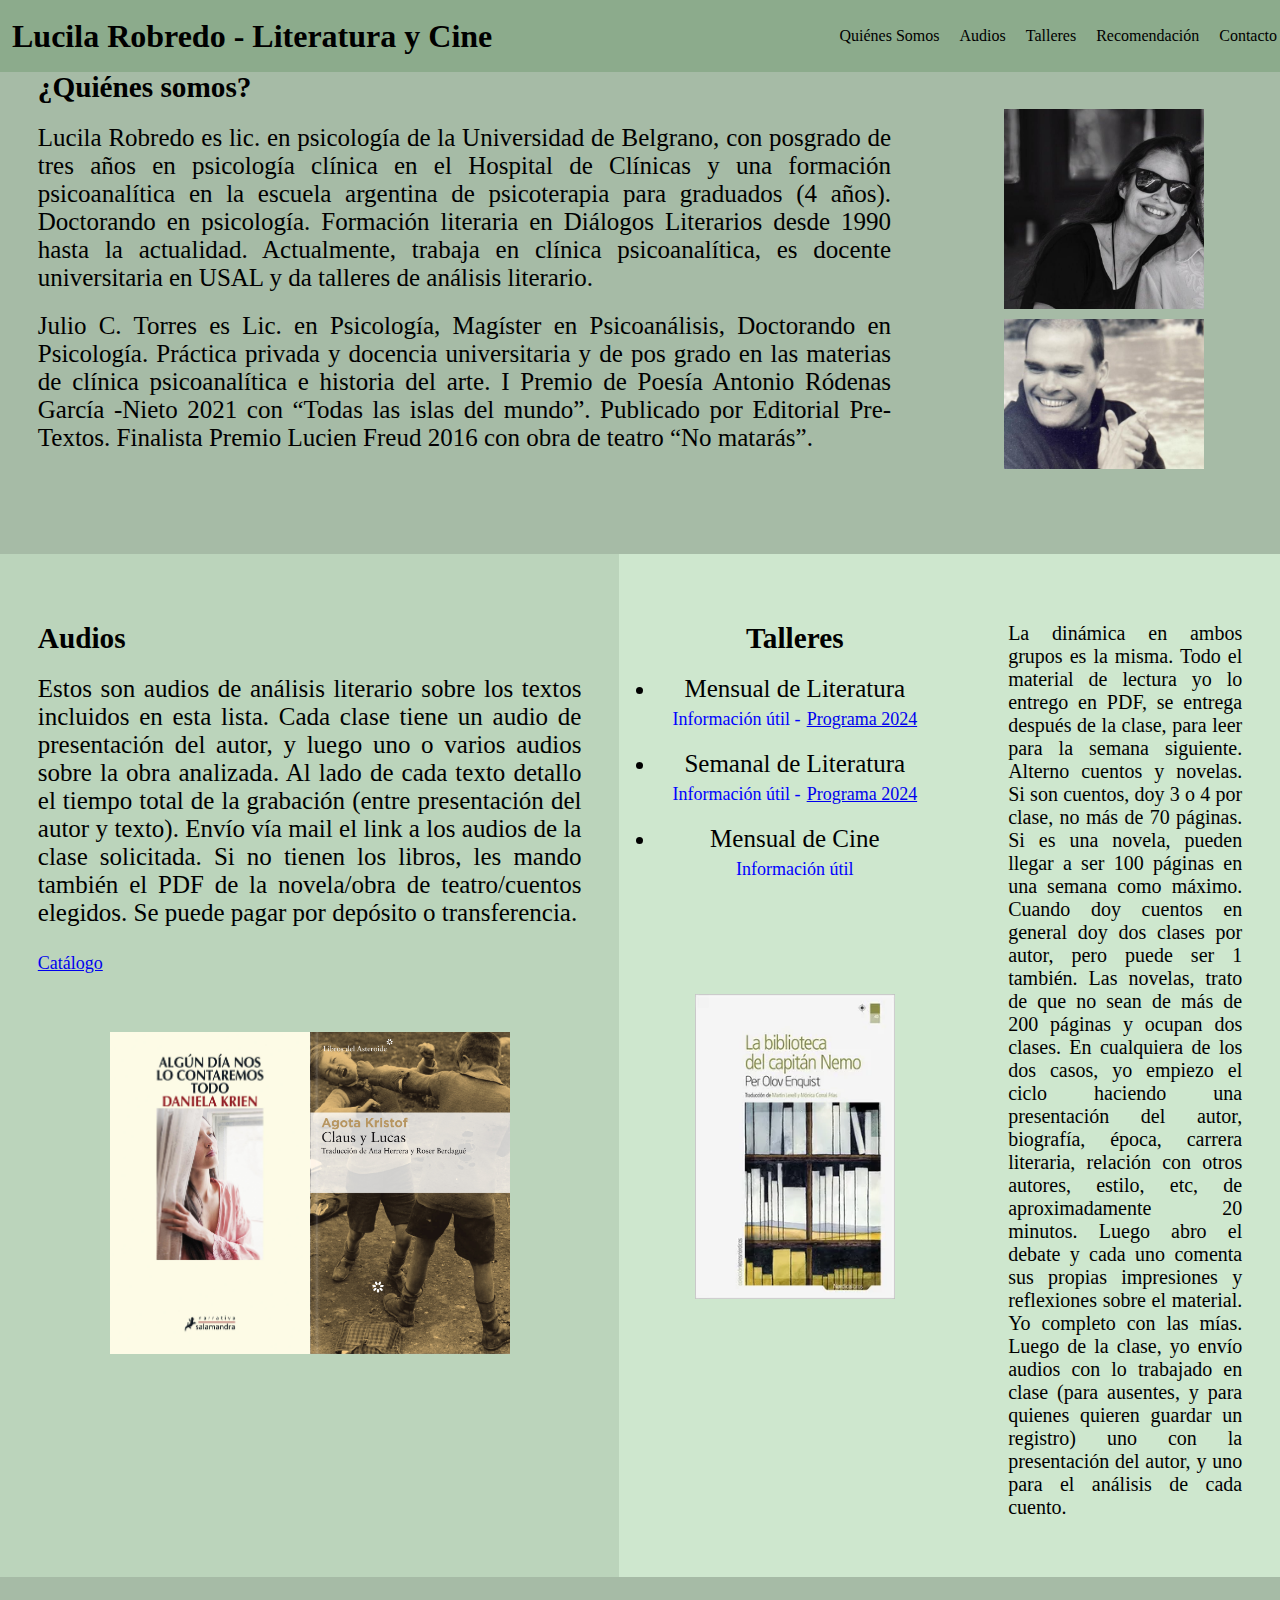
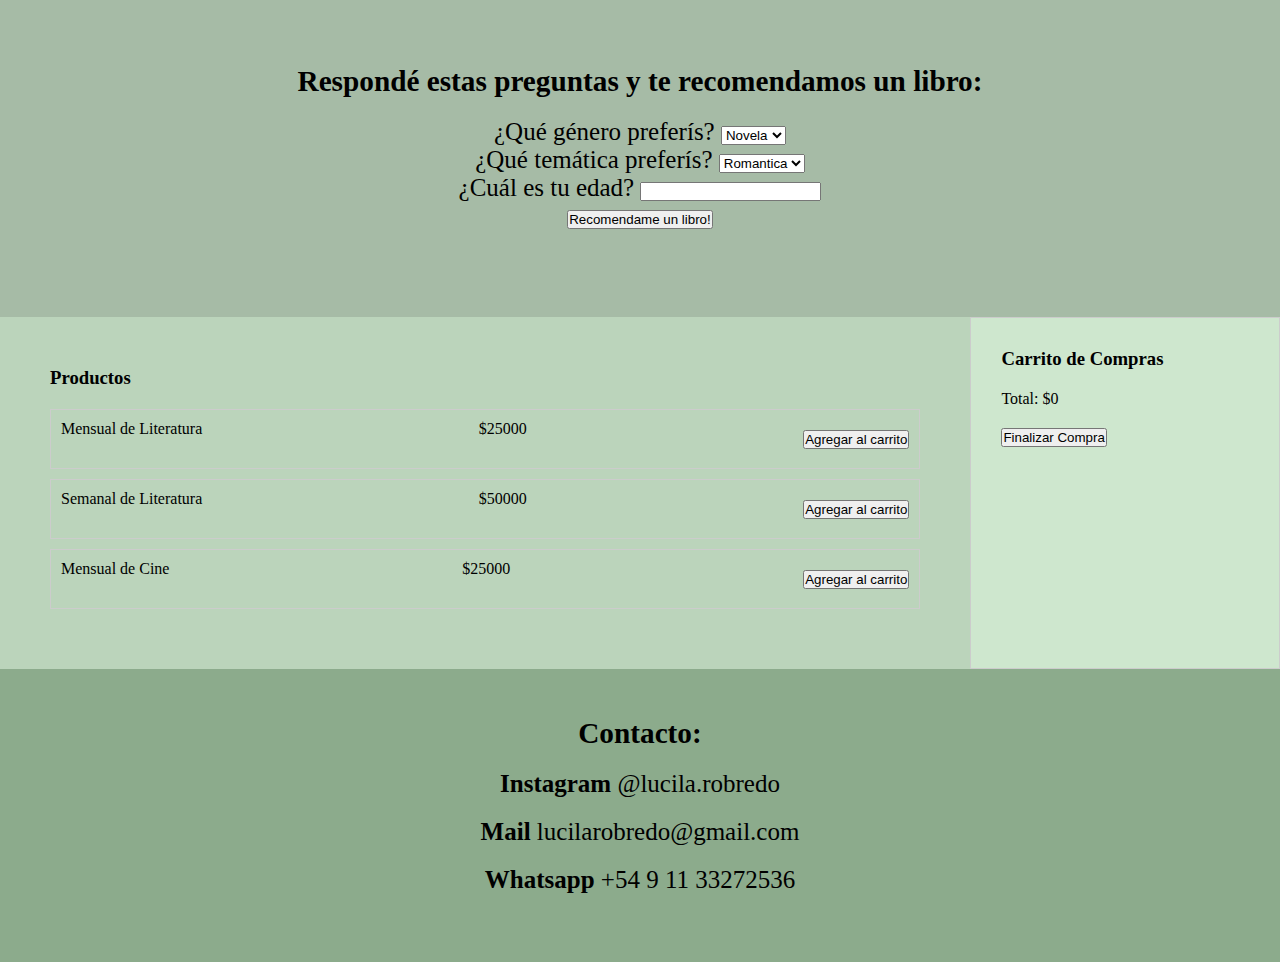
<file: index.html>
<!DOCTYPE html>
<html lang="en">
<head>
    <meta charset="UTF-8">
    <meta http-equiv="X-UA-Compatible" content="IE=edge">
    <meta name="viewport" content="width=device-width, initial-scale=1.0">
    <title>lucila robredo - literatura y cine</title>
    <link rel="stylesheet" href="style.css">
    <script src="script.js"></script>


</head>
<body>
    <div class="container">
        <div class="head">
            <h1> Lucila Robredo - Literatura y Cine </h1>
            <ul class="menu">
                <li><a href="#main-1">Quiénes Somos</a></li>
                <li><a href="#main-2">Audios</a></li>
                <li><a href="#main-3">Talleres</a></li>
                <li><a href="#formulario">Recomendación</a></li>
                <li><a href="#footer">Contacto</a></li>
            </ul>
        </div>
        <div id="main-1" class="main-1">
            <div class="text">
                <h3> ¿Quiénes somos? </h3>
                <p>Lucila Robredo es lic. en psicología de la Universidad de Belgrano, con posgrado de tres años en psicología clínica en el Hospital de Clínicas y una formación psicoanalítica en la escuela argentina de psicoterapia para graduados (4 años). Doctorando en psicología. Formación literaria en Diálogos Literarios desde 1990 hasta la actualidad. Actualmente, trabaja en clínica psicoanalítica, es docente universitaria en USAL y da talleres de análisis literario.
                </p>
                <p>Julio C. Torres es Lic. en Psicología, Magíster en Psicoanálisis, Doctorando en Psicología. Práctica privada y docencia universitaria y de pos grado en las materias de clínica psicoanalítica e historia del arte. I Premio de Poesía Antonio Ródenas García -Nieto 2021 con “Todas las islas del mundo”. Publicado por Editorial Pre-Textos. Finalista Premio Lucien Freud 2016 con obra de teatro “No matarás”.</p>
            </div>
            <div class="images">
                <img src="./images/Lucila Robredo.jpeg" alt="Foto de Lucila Robredo">
                <img src="./images/Julio Torres.jpeg" alt="Foto de Julio Torres">
            </div>
        </div>


        <div id="main-2" class="main-2">
            <div class="text">
                <h3> Audios</h3>
                <p>Estos son audios de análisis literario sobre los textos incluidos en esta lista. Cada clase tiene un audio de presentación del autor, y luego uno o varios audios sobre la obra analizada. Al lado de cada texto detallo el tiempo total de la grabación (entre presentación del autor y texto). Envío vía mail el link a los audios de la clase solicitada. Si no tienen los libros, les mando también el PDF de la novela/obra de teatro/cuentos elegidos. Se puede pagar por depósito o transferencia.</p>
                <div class="dropdown">
                    <p><a href="pdfs/A-Catalogo de audios.pdf" target="_blank">Catálogo</a></p>
                  </div>
            </div>
            <div class="images2">
                <img src="./images/Audios1.jpeg" alt="Foto del libro Algún día nos lo contaremos todo">
                <img src="./images/Audios2.jpeg" alt="Foto del libro Claus y Lucas">
            </div>

        </div>


        <div id="main-3" class="main-3">
            <div class="text-center">
                <h3> Talleres</h3>
                <li> Mensual de Literatura</li>
                    <div class="dropdown">
                        <span>Información útil - </span>
                        <div class="dropdown-content">
                            <p>Día: tercer martes del mes</p>
                            <p>Horario: 13:15-15:15</p>
                            <p>Locación: Bajo Belgrano</p>
                        </div>
                    </div>
                    <div class="dropdown">
                        <p><a href="pdfs/2024-Programa gral mensual.pdf" target="_blank">Programa 2024</a></p>
                    </div>
                
                <li> Semanal de Literatura</li>
                <div class="dropdown">
                    <span>Información útil - </span>
                    <div class="dropdown-content">
                        <p>Dia: Martes</p>
                        <p>Horario: 10:00-11:30</p>
                        <p>Locación: Zoom (virtual)</p>
                    </div>
                  </div>
                  <div class="dropdown">
                    <p><a href="pdfs/2024-Programa gral. semanal.pdf" target="_blank">Programa 2024</a></p>
                  </div>
                <li> Mensual de Cine</li>
                <div class="dropdown">
                    <span>Información útil</span>
                    <div class="dropdown-content">
                        <p>Dia: primer martes del mes</p>
                        <p>Horario: 19:00-20:30</p>
                        <p>Locación: Zoom (virtual)</p>
                    </div>
                  </div>
                
            </div>
            <div class="images">
                <img src="./images/Libro-taller1.webp" alt="Foto del libro La biblioteca del capitán Nemo">
            </div>
        </div>
        

        <div class="main-4">
            <div class="text-m4">
                <p>La dinámica en ambos grupos es la misma. Todo el material de lectura yo lo entrego en PDF, se entrega después de la clase, para leer para la semana siguiente. Alterno cuentos y novelas. Si son cuentos, doy 3 o 4 por clase, no más de 70 páginas. Si es una novela, pueden llegar a ser 100 páginas en una semana como máximo. Cuando doy cuentos en general doy dos clases por autor, pero puede ser 1 también. Las novelas, trato de que no sean de más de 200 páginas y ocupan dos clases. En cualquiera de los dos casos, yo empiezo el ciclo haciendo una presentación del autor, biografía, época, carrera literaria, relación con otros autores, estilo, etc, de aproximadamente 20 minutos. Luego abro el debate y cada uno comenta sus propias impresiones y reflexiones sobre el material. Yo completo con las mías. Luego de la clase, yo envío audios con lo trabajado en clase (para ausentes, y para quienes quieren guardar un registro) uno con la presentación del autor, y uno para el análisis de cada cuento.</p>
            </div>
        </div>

        <div id="formulario" class="main-5">
            <div class="text-center">

                <h3>Respondé estas preguntas y te recomendamos un libro:</h2>
                <label for="genero">¿Qué género preferís?</label>
                <select id="genero">
                    <option value="novela">Novela</option>
                    <option value="cuento">Cuento</option>
                </select><br>
                <label for="tematica">¿Qué temática preferís?</label>
                <select id="tematica">
                    <option value="romantica">Romantica</option>
                    <option value="historica">Historica</option>
                    <option value="policial">Policial</option>
                </select><br>
                <label for="edad">¿Cuál es tu edad?</label>
                <input type="number" id="edad"><br>
                <button onclick="recomendarLibro()">Recomendame un libro!</button>
                <div id="recomendarLibro" style="display:none;">
                    <h4>¡Te recomendamos este libro!</h4>
                    <h5 id="laRecomendacion"></h5>
                </div>
            </div>
        </div>


        <div id="products" class="main-6">
            <h3>Productos</h3>
            <div class="producto">
                <p>Mensual de Literatura</p>
                <p>$25000</p>
                <button onclick="AgregarAlCarrito('Mensual de Literatura', 25000)">Agregar al carrito</button>
            </div>
            <div class="producto">
                <p>Semanal de Literatura</p>
                <p>$50000</p>
                <button onclick="AgregarAlCarrito('Semanal de Literatura', 50000)">Agregar al carrito</button>
            </div>
            <div class="producto">
                <p>Mensual de Cine</p>
                <p>$25000</p>
                <button onclick="AgregarAlCarrito('Mensual de Cine', 25000)">Agregar al carrito</button>
            </div>
        </div>

        <div id="carrito" class="main-7">
            <h3>Carrito de Compras</h3>
            <div id="itemsCarrito">
            </div>
            <p>Total: $<span id="PrecioTotal">0</span></p>
            <button onclick="checkout()">Finalizar Compra</button>
        </div>


        <div id="footer" class="footer">
            <div class="text-center">
                <h3>Contacto:</h3>
                <p><strong>Instagram</strong> @lucila.robredo </p>
                <p><strong>Mail</strong> lucilarobredo@gmail.com </p>
                <p><strong>Whatsapp</strong> +54 9 11 33272536</p>
            </div>
        </div>
    <div>
</body>
</html>
</file>
<file: style.css>
*{
  margin:0%;
  padding:0%
}

.container {  display: grid;
    grid-template-columns: 1fr 0.5fr 0.5fr;
    grid-template-rows: auto;
    grid-auto-flow: row;
    grid-template-areas:
      "head head head"
      "main-1 main-1 main-1"
      "main-2 main-3 main-4"
      "main-5 main-5 main-5"
      "main-6 main-6 main-7"
      "footer footer footer";

  }
  
  .head {
    grid-area: head;
    background-color:rgb(140, 171, 140);
    position: fixed;
    width: 100%;
    z-index: 1000; 
    text-align: center; 
    display: flex;
    justify-content: space-between;
    align-items: center;
    padding: 12px;
  }

  .main-1 {
    grid-area: main-1;
    background-color: rgb(166, 187, 166); 
    display: flex;
    padding-top: 33px;

}

.main-5{
  grid-area: main-5;
  padding: 50px;
  background-color: rgb(166, 187, 166);
  width: 100;
  margin: 0;
}

.main-6{
  grid-area: main-6;
  padding: 50px;
  background-color: rgb(187, 212, 187);
  width: 100;
  margin: 0;
}

.main-7{
  grid-area: main-7;
  padding: 50px;
  background-color:rgb(206, 231, 206); 
  width: 100;
  margin: 0;
}
.text {
    flex: 1;
    font-size: 25px; 
    padding: 1cm;
    text-align: justify;
}

p {
  margin-bottom: 20px; 
}

h3 {
  margin-bottom: 20px; 
}

.text-center {
  flex: 1;
  font-size: 25px; 
  padding: 1cm;
  text-align: center;
}

.text-m4 {
  flex: 1;
  font-size: 20px; 
  padding: 1cm;
  text-align: justify;
}

.images {
    display: flex;
    flex-direction:column;
    justify-content: flex-end;
    padding: 2cm;
}

.images img {
    max-width: 200px; 
    height: auto; 
    margin-bottom: 10px; 
}

.images2 {
  display: flex;
  flex-direction:row;
  justify-content: center;
}

.images2 img {
  max-width: 200px; 
  height: auto; 
  margin-bottom: 10px; 
}
  
.main-2 { 
  grid-area: main-2; 
  background-color: rgb(187, 212, 187);
  padding-top: 30px
  }


.main-3 { 
  grid-area: main-3; 
  background-color:rgb(206, 231, 206); 
  text-align: center; 
  padding-top: 30px
}

.main-4 { 
  grid-area: main-4; 
  background-color:rgb(206, 231, 206); 
  text-align: center;  
  padding-top: 30px
}
  
.footer { 
  grid-area: footer; 
  background-color:rgb(140, 171, 140); 
  text-align: center;
  padding:10px
  }

.dropdown {
  position: relative;
  display: inline-block;
  color: blue;
  font-size:large;
  }
  
.dropdown-content {
  display: none;
  position: absolute;
  background-color: #f9f9f9;
  min-width: 160px;
  box-shadow: 0px 8px 16px 0px rgba(0,0,0,0.2);
  padding: 12px 16px;
  z-index: 1;
  color: black;
  }
  
.dropdown:hover .dropdown-content {
  display: block;
  }

  .menu {
    list-style-type: none;
    padding: 0;
    margin: 0;
    display: flex; 
    padding:15px
}

.menu li {
    margin-left: 20px; 
}

.menu li:first-child {
    margin-left: 0; 
}

.menu li a {
    text-decoration: none;
    color: black;
}

.menu li a:hover {
    background-color: #f0f0f0;
}

.producto {
  border: 1px solid #ccc;
  padding: 10px;
  margin: 10px 0;
  display: flex;
  justify-content: space-between;
  align-items: center;
}

#carrito {
  padding: 30px;
  border: 1px solid #ccc;
}

@media screen and (max-width: 992px) {
    .container {  display: grid;
        grid-template-columns: 1fr 1fr;
        grid-template-rows:auto;
        grid-template-areas:
          "head head"
          "main-1 main-1"
          "main-2 main-2"
          "main-3 main-4"
          "main-5 main-5"
          "main-6 main-7"
          "footer footer";
      }

    .main-1 {
      display:block;
      }
    .menu{
      display:none
    }
    .images{
      flex-direction:row;
      justify-content: center;
      }
  }

  @media screen and (max-width: 600px) {
    .container {  display: grid;
        grid-template-columns: 1fr;
        grid-template-rows:auto;
        grid-template-areas:
          "head"
          "main-1"
          "main-2"
          "main-3" 
          "main-4"
          "main-5"
          "main-6"
          "main-7"
          "footer";
      }
    .images{
        display:none
    }
    .main-1{
      margin-top: 1cm;
    }
    .menu{
      display:none
    }
  }
</file>
